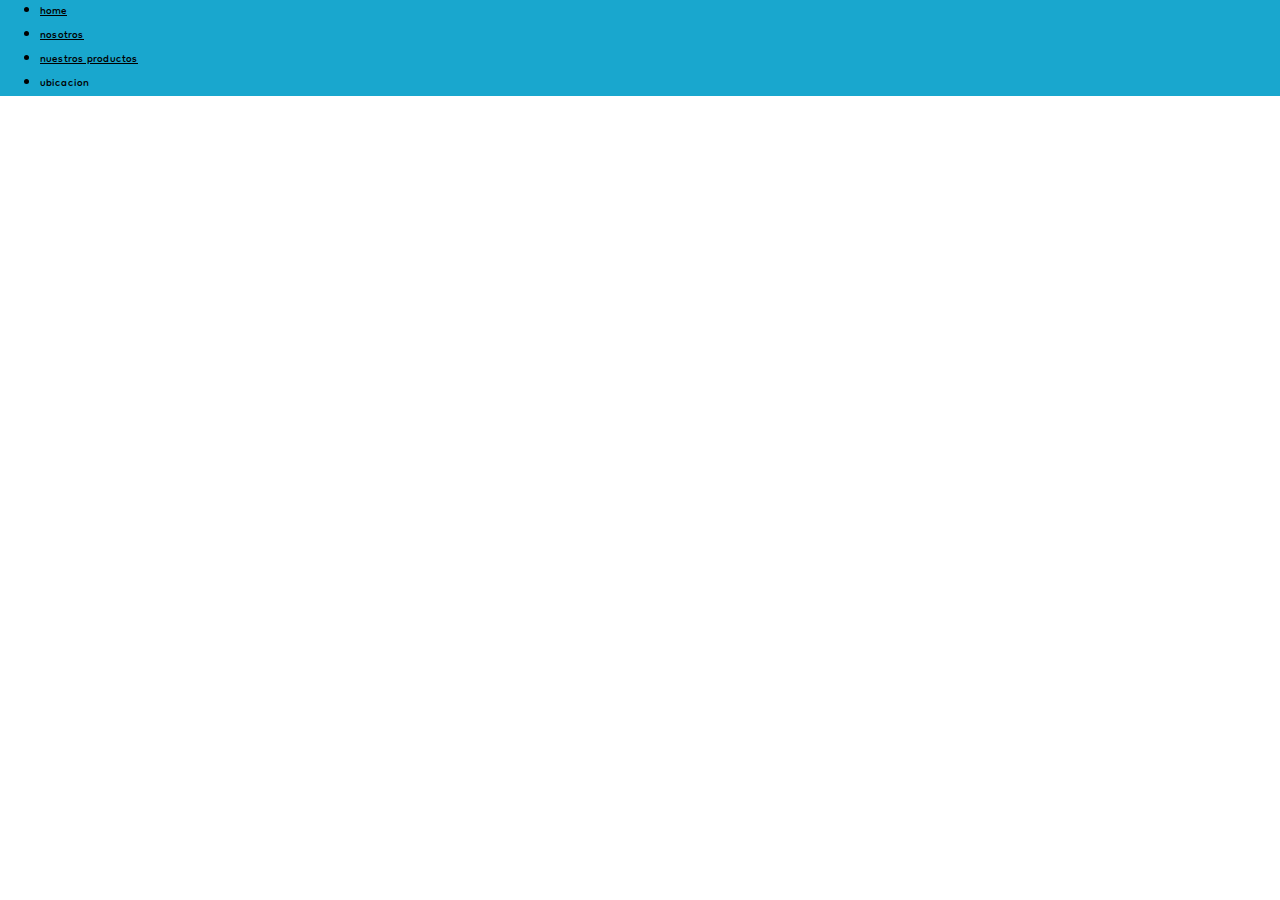
<file: diseño y desarrollo web.sebas/gorras1.html>
<!DOCTYPE html>
<html lang="en">
<head>
    <meta charset="UTF-8">
    <meta http-equiv="X-UA-Compatible" content="IE=edge">
    <meta name="viewport" content="width=device-width, initial-scale=1.0">
    <title>venta</title>
    <link href="https://cdn.jsdelivr.net/npm/bootstrap@5.3.0-alpha1/dist/css/bootstrap.min.css" rel="stylesheet"
    integrity="sha384-GLhlTQ8iRABdZLl6O3oVMWSktQOp6b7In1Zl3/Jr59b6EGGoI1aFkw7cmDA6j6gD" crossorigin="anonymous">
  <link rel="stylesheet" href="estilos.css">
</head>
<body>
    <header>
        <ul class="nav justify-content-center">
          <li class="nav-item">
            <a class="nav-link active" aria-current="page" href="index.html">home</a>
          </li>
          <li class="nav-item">
            <a class="nav-link" href="#">nosotros</a>
          </li>
          <li class="nav-item">
            <a class="nav-link" href="#">nuestros productos</a>
          </li>
          <li class="nav-item">
            <a class="nav-link ">ubicacion</a>
          </li>
        </ul>
      </header>
</body>
</html>
</file>
<file: diseño y desarrollo web.sebas/estilos.css>
@import url('https://fonts.googleapis.com/css2?family=Dongle:wght@300&display=swap');
*{
    margin: 0;
    padding: o;
    font-family: 'Dongle', sans-serif;
}
header{
    background-color: #19A7CE;
}
.nav .nav-item .nav-link{
    color: #000;
}
.banner .foto{
    margin-top:10%;
    margin-left: 35%;
    
}
.texto h2{
    margin-top: -30%;
    margin-left: 40%;
}
 .txtBanner{
    color:blue;
    width: 20%;
    margin-left: 60%;
    font-size:150% ;
}
.card{
    margin-top: -30%;
}
.card2{
    margin-left: 125%;
    margin-top: -100%;
}
.card3{
    margin-top:-210% ;
    margin-left:100% ;
}
.card4{
    margin-left: 125%;
    margin-top: -210%; 
}
.card5{
    margin-left: 5%;
    margin-top:-21%; 
}
h3{
    margin-left: 50%;
    margin-top: 5%;
}
.ubi{
    margin-left: 35%;
    margin-top: 3%;
}
#mapa{
    background-color: aqua;
}
.btn{
    margin-left: 90%;
    margin-top: -3%;
}
.nav-item .nav-link:hover{
    color: yellow;
}
.video{
    margin-left: 25%;

}
footer{
    background-color: beige;
}
.logos .face{
    width: 60px;

}
.formulario{
    width: 30%;
}
.enviar{
    margin-right: 20%;
}
</file>
